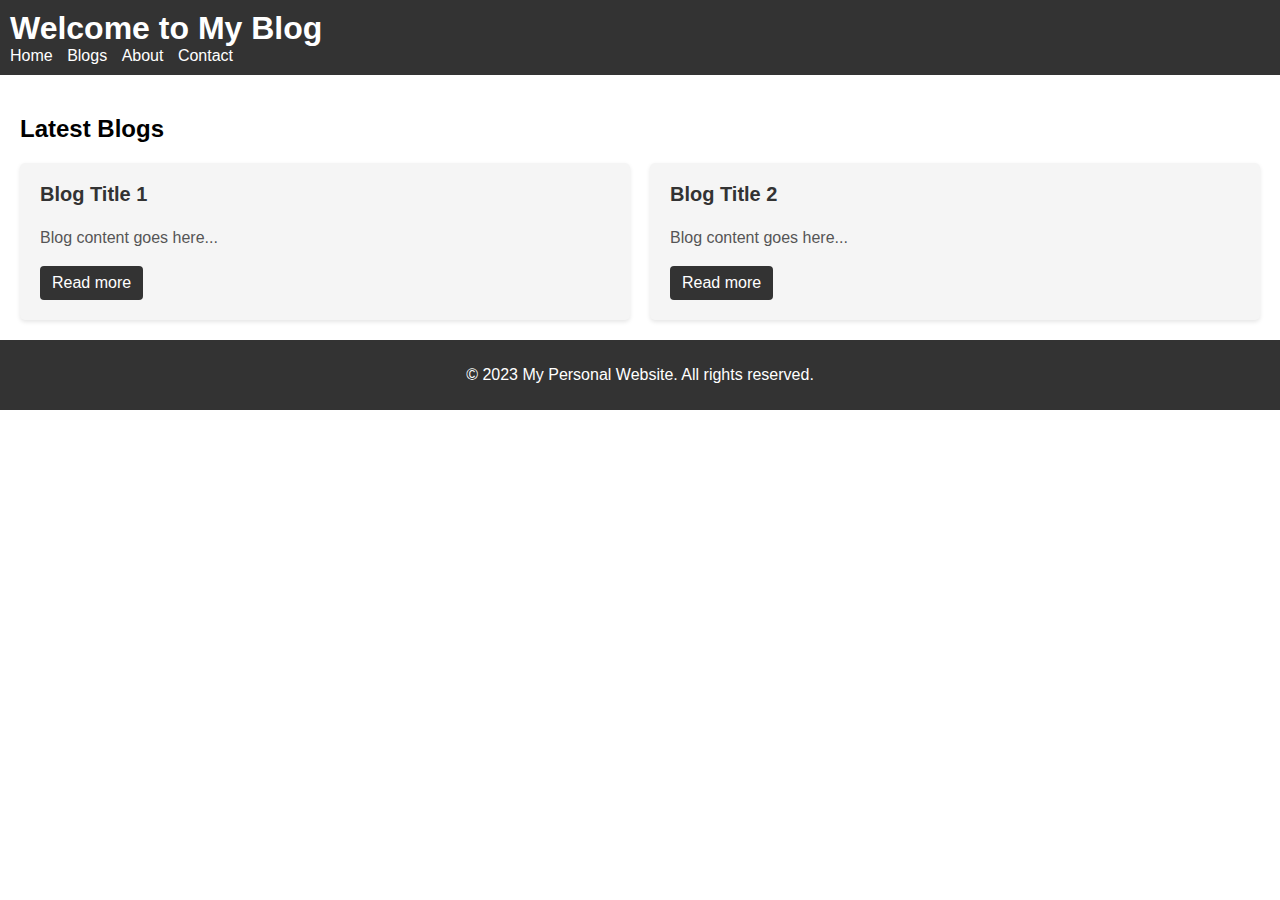
<file: index.html>
<!DOCTYPE html>
<html>
<head>
  <title>My Personal Website</title>
  <link rel="stylesheet" type="text/css" href="styles.css">
</head>
<body>
  <header>
    <h1>Welcome to My Blog</h1>
    <nav>
      <ul>
        <li><a href="index.html">Home</a></li>
        <li><a href="blogs.html">Blogs</a></li>
        <li><a href="about.html">About</a></li>
        <li><a href="contact.html">Contact</a></li>
      </ul>
    </nav>
  </header>

  <main>
    <h2>Latest Blogs</h2>
    <div class="blog-list">
      <div class="blog">
        <h3>Blog Title 1</h3>
        <p>Blog content goes here...</p>
        <a href="blogs/blog1.html">Read more</a>
      </div>
      <div class="blog">
        <h3>Blog Title 2</h3>
        <p>Blog content goes here...</p>
        <a href="blogs/blog2.html">Read more</a>
      </div>
      <!-- Add more blog entries here -->
    </div>
  </main>

  <footer>
    <p>© 2023 My Personal Website. All rights reserved.</p>
  </footer>
</body>
</html>
</file>
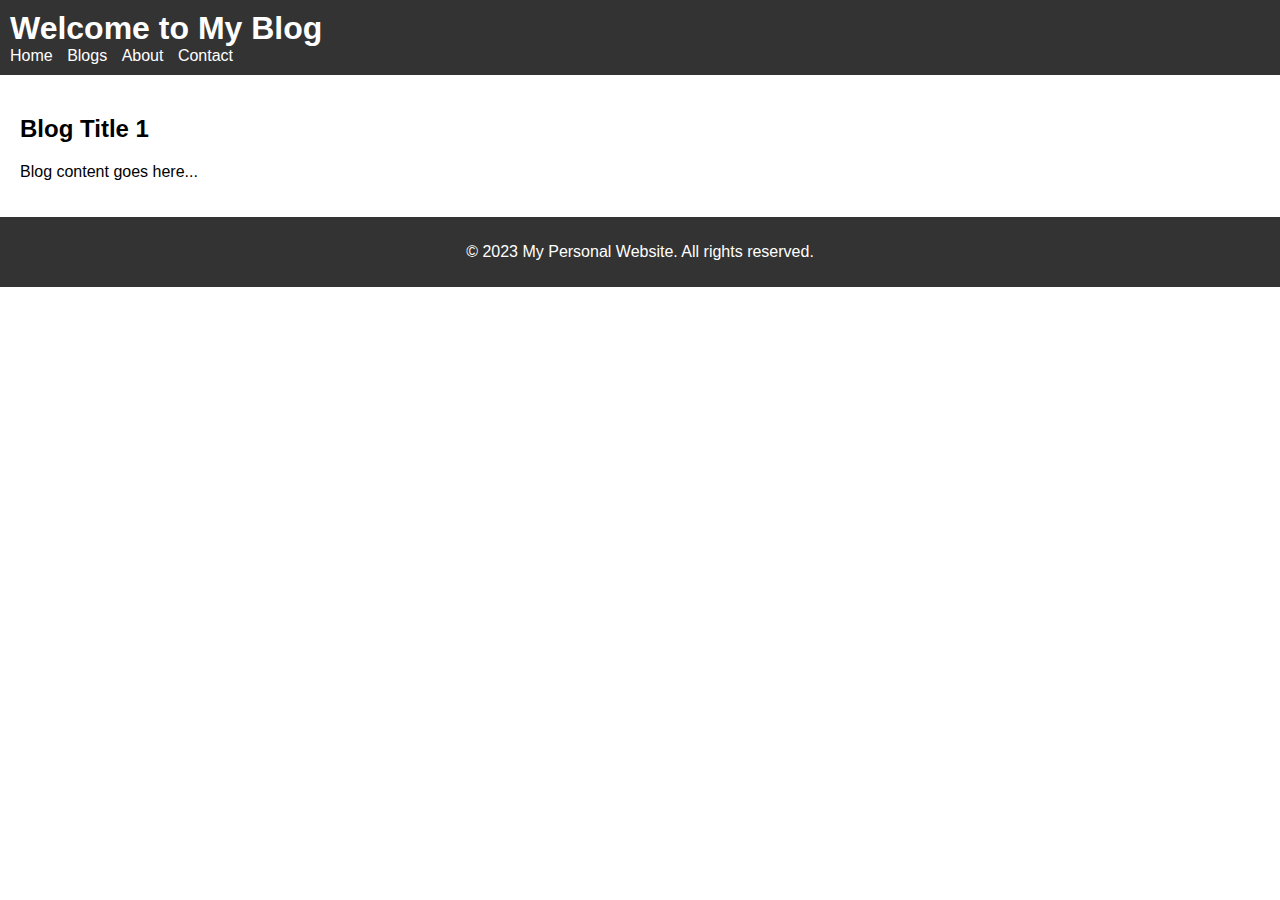
<file: blog1.html>
<!DOCTYPE html>
<html>
<head>
  <title>Blog Title 1 - My Personal Website</title>
  <link rel="stylesheet" type="text/css" href="../styles.css">
</head>
<body>
  <header>
    <h1>Welcome to My Blog</h1>
    <nav>
      <ul>
        <li><a href="../index.html">Home</a></li>
        <li><a href="../blogs.html">Blogs</a></li>
        <li><a href="../about.html">About</a></li>
        <li><a href="../contact.html">Contact</a></li>
      </ul>
    </nav>
  </header>

  <main>
    <h2>Blog Title 1</h2>
    <p>Blog content goes here...</p>
  </main>

  <footer>
    <p>© 2023 My Personal Website. All rights reserved.</p>
  </footer>
</body>
</html>
</file>
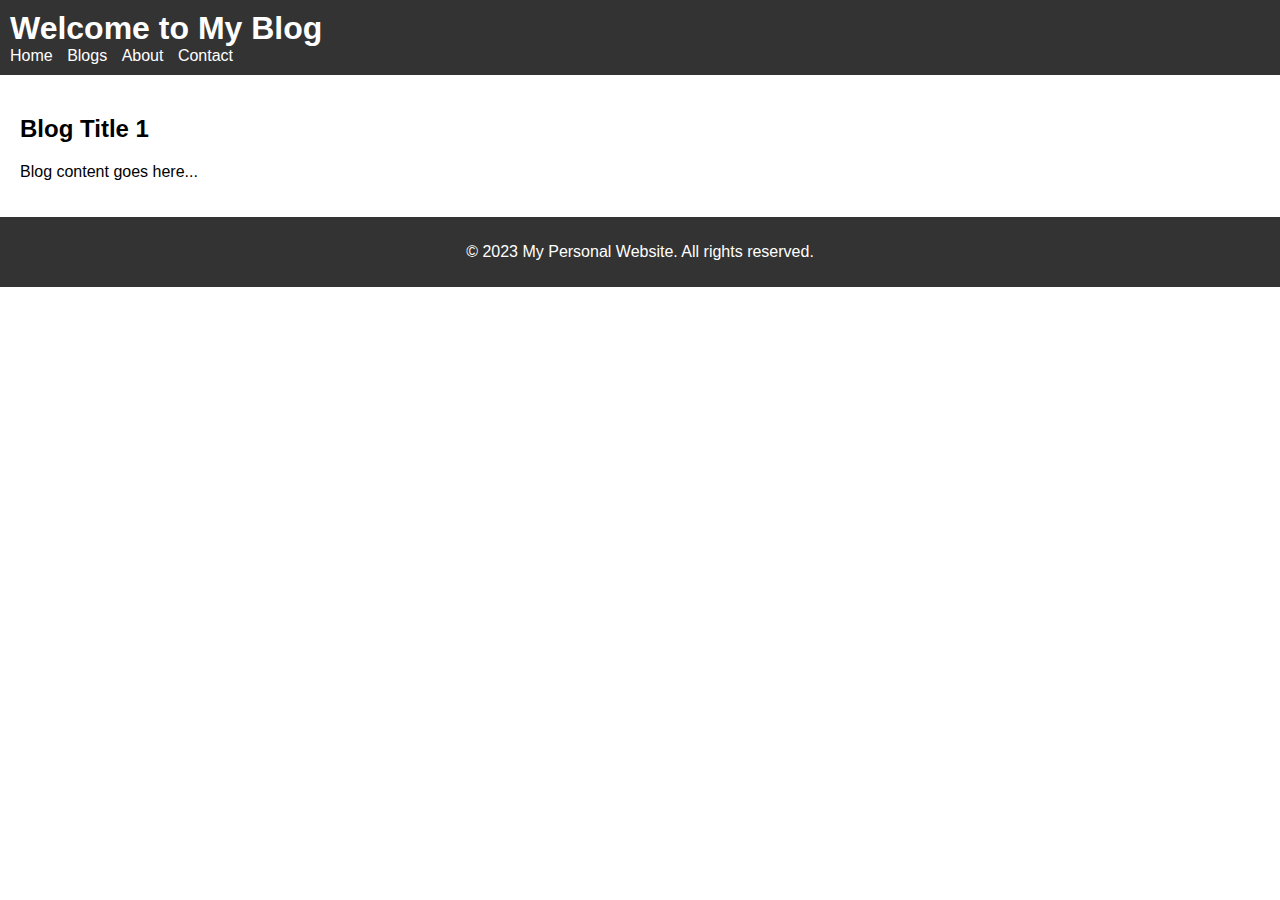
<file: blog2.html>
<!DOCTYPE html>
<html>
<head>
  <title>Blog Title 2 - My Personal Website</title>
  <link rel="stylesheet" type="text/css" href="../styles.css">
</head>
<body>
  <header>
    <h1>Welcome to My Blog</h1>
    <nav>
      <ul>
        <li><a href="../index.html">Home</a></li>
        <li><a href="../blogs.html">Blogs</a></li>
        <li><a href="../about.html">About</a></li>
        <li><a href="../contact.html">Contact</a></li>
      </ul>
    </nav>
  </header>

  <main>
    <h2>Blog Title 1</h2>
    <p>Blog content goes here...</p>
  </main>

  <footer>
    <p>© 2023 My Personal Website. All rights reserved.</p>
  </footer>
</body>
</html>
</file>
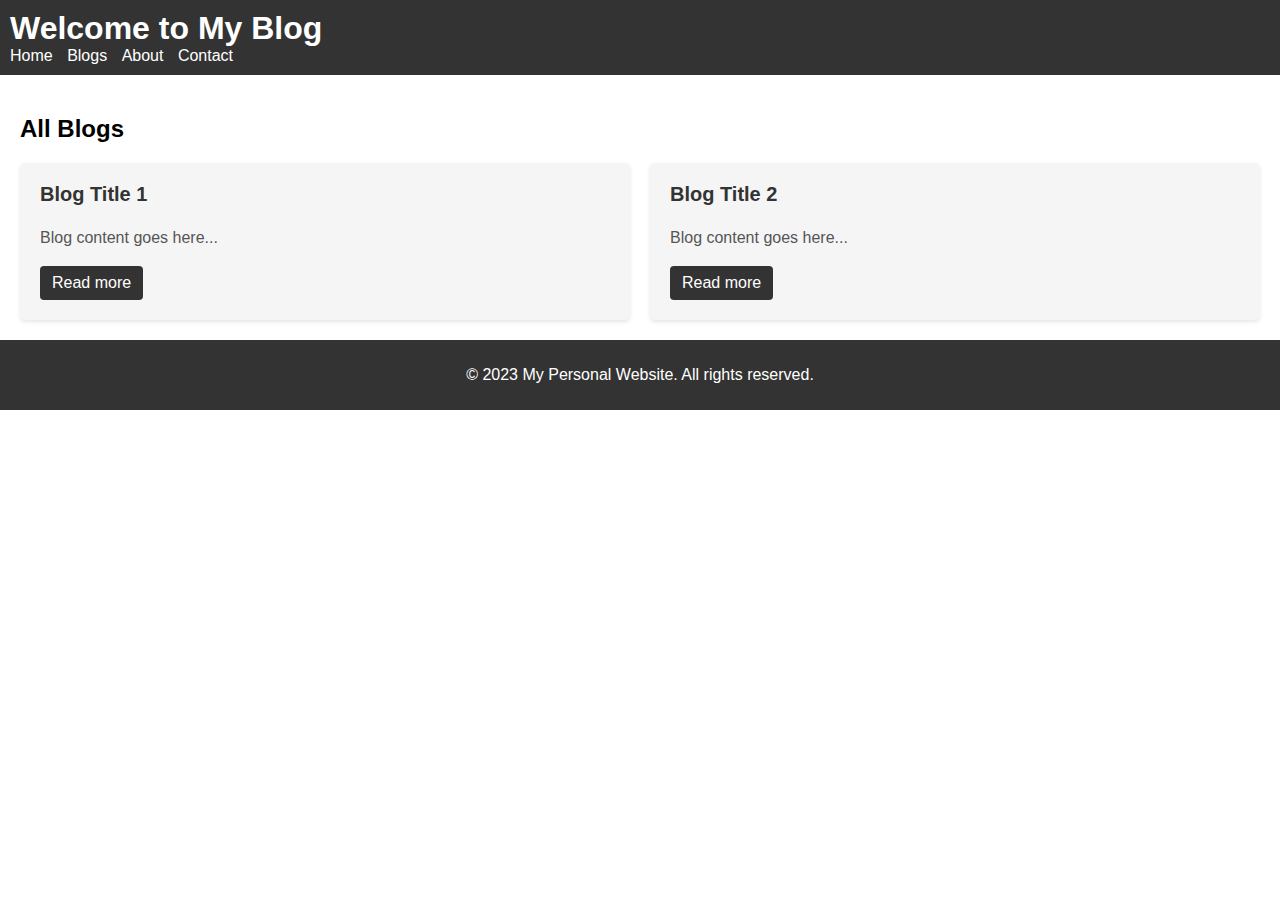
<file: blogs.html>
<!DOCTYPE html>
<html>
<head>
  <title>Blogs - My Personal Website</title>
  <link rel="stylesheet" type="text/css" href="styles.css">
</head>
<body>
  <header>
    <h1>Welcome to My Blog</h1>
    <nav>
      <ul>
        <li><a href="index.html">Home</a></li>
        <li><a href="blogs.html">Blogs</a></li>
        <li><a href="about.html">About</a></li>
        <li><a href="contact.html">Contact</a></li>
      </ul>
    </nav>
  </header>

  <main>
    <h2>All Blogs</h2>
    <div class="blog-list">
      <div class="blog">
        <h3>Blog Title 1</h3>
        <p>Blog content goes here...</p>
        <a href="blogs/blog1.html">Read more</a>
      </div>
      <div class="blog">
        <h3>Blog Title 2</h3>
        <p>Blog content goes here...</p>
        <a href="blogs/blog2.html">Read more</a>
      </div>
      <!-- Add more blog entries here -->
    </div>
  </main>

  <footer>
    <p>© 2023 My Personal Website. All rights reserved.</p>
  </footer>
</body>
</html>
</file>
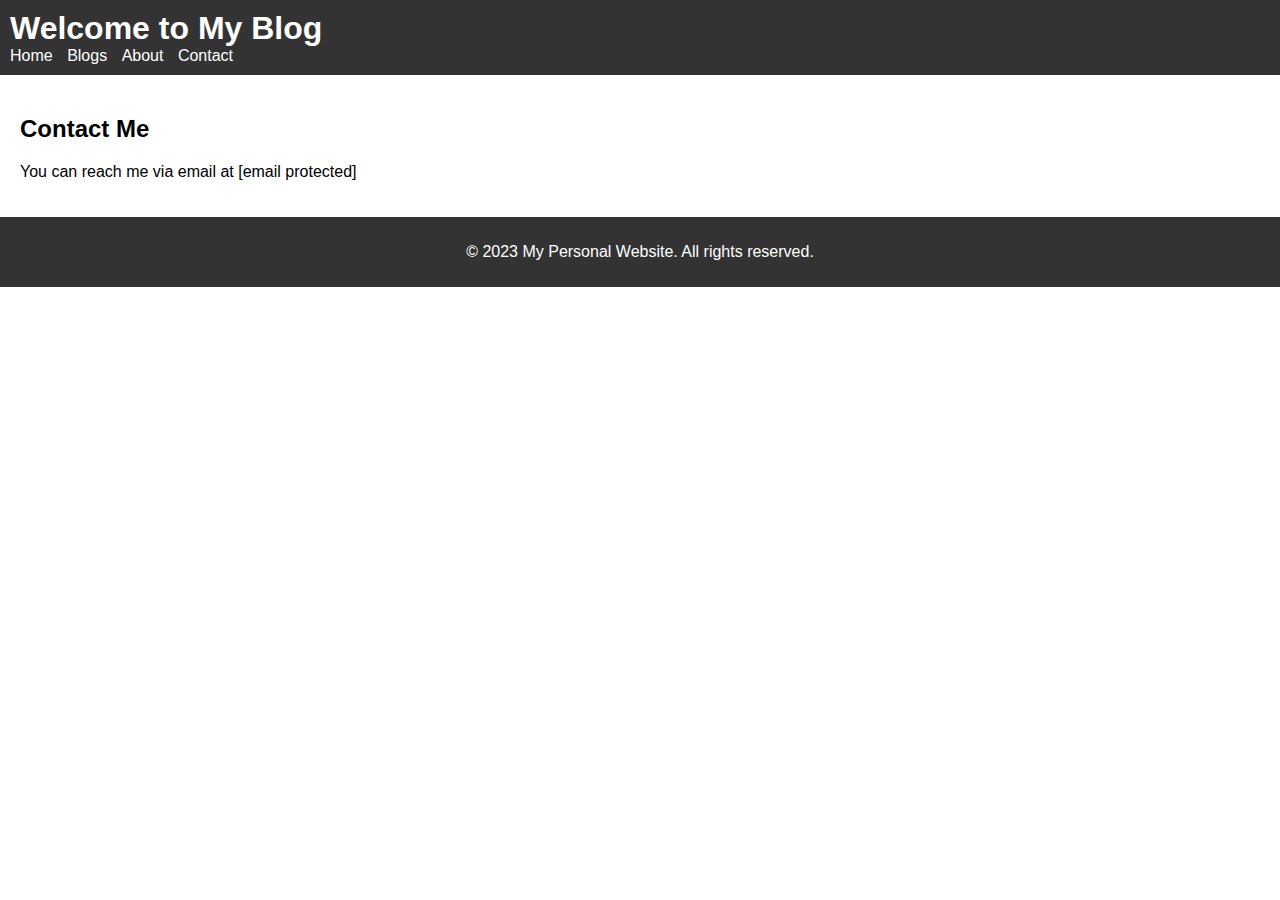
<file: contact.html>
<!DOCTYPE html>
<html>
<head>
  <title>Contact - My Personal Website</title>
  <link rel="stylesheet" type="text/css" href="styles.css">
</head>
<body>
  <header>
    <h1>Welcome to My Blog</h1>
    <nav>
      <ul>
        <li><a href="index.html">Home</a></li>
        <li><a href="blogs.html">Blogs</a></li>
        <li><a href="about.html">About</a></li>
        <li><a href="contact.html">Contact</a></li>
      </ul>
    </nav>
  </header>

  <main>
    <h2>Contact Me</h2>
    <p>You can reach me via email at [email protected]</p>
  </main>

  <footer>
    <p>© 2023 My Personal Website. All rights reserved.</p>
  </footer>
</body>
</html>
</file>
<file: styles.css>
body {
  font-family: Arial, sans-serif;
  margin: 0;
  padding: 0;
}

header {
  background-color: #333;
  color: #fff;
  padding: 10px;
}

h1 {
  margin: 0;
}

nav ul {
  list-style-type: none;
  padding: 0;
  margin: 0;
}

nav ul li {
  display: inline-block;
  margin-right: 10px;
}

nav ul li a {
  color: #fff;
  text-decoration: none;
}

main {
  padding: 20px;
}

.blog-list {
  display: grid;
  grid-template-columns: repeat(auto-fit, minmax(250px, 1fr));
  grid-gap: 20px;
}

.blog {
  background-color: #f5f5f5;
  border-radius: 5px;
  box-shadow: 0 2px 4px rgba(0, 0, 0, 0.1);
  padding: 20px;
}

.blog h3 {
  color: #333;
  font-size: 20px;
  margin-top: 0;
}

.blog p {
  color: #555;
  line-height: 1.5;
}

.blog a {
  background-color: #333;
  color: #fff;
  display: inline-block;
  padding: 8px 12px;
  text-decoration: none;
  border-radius: 4px;
  transition: background-color 0.3s ease;
}

.blog a:hover {
  background-color: #555;
}

footer {
  background-color: #333;
  color: #fff;
  padding: 10px;
  text-align: center;
}
</file>
